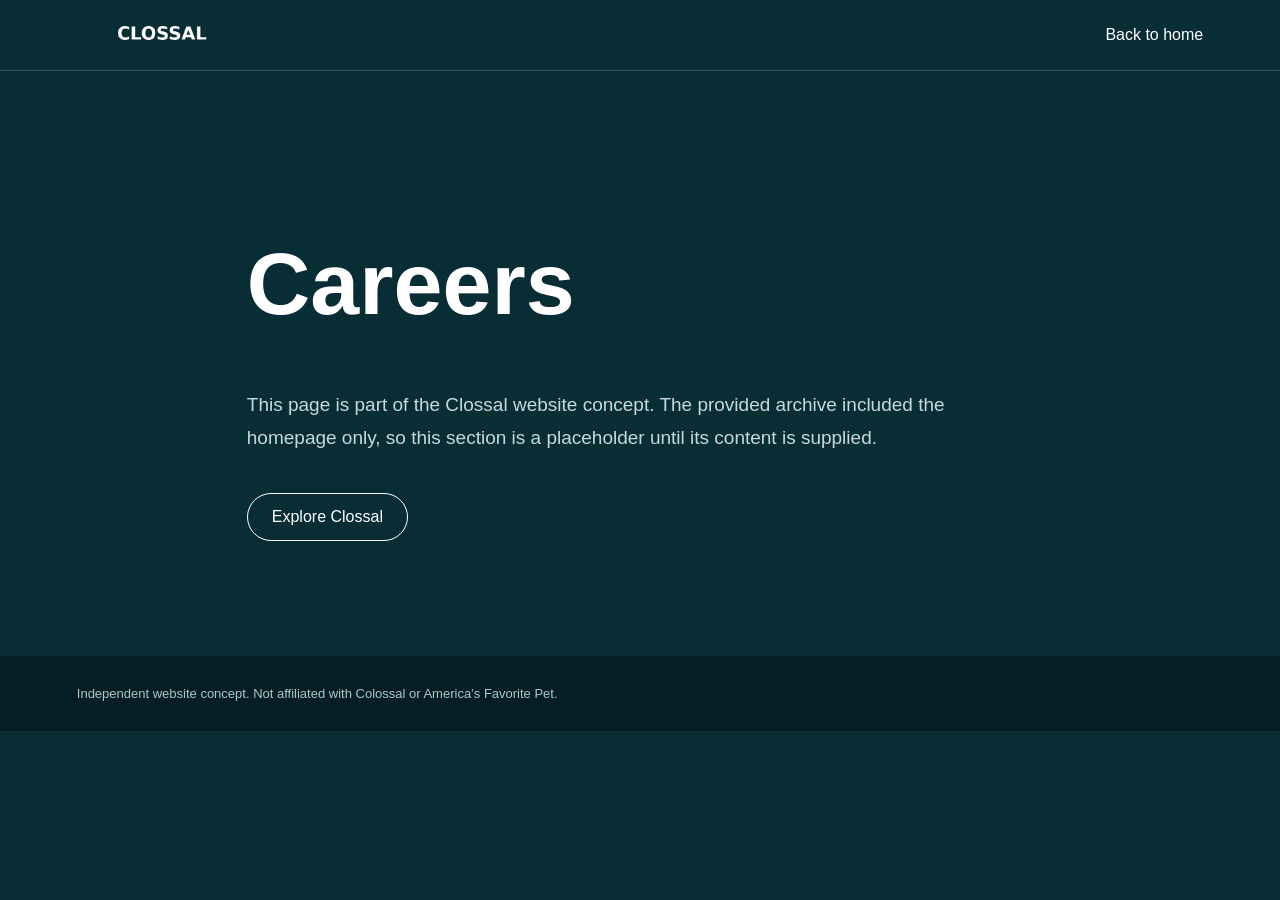
<file: pages/careers.html>
<!doctype html><html lang="en"><head><meta charset="utf-8"><meta name="viewport" content="width=device-width,initial-scale=1"><title>Careers | Clossal</title><style>*{box-sizing:border-box}body{margin:0;font-family:Arial,sans-serif;color:#fff;background:#082d35}header{padding:22px 6vw;display:flex;align-items:center;justify-content:space-between;border-bottom:1px solid #ffffff30}header img{width:170px;max-width:45vw}a{color:inherit}header a{text-decoration:none}main{min-height:65vh;padding:12vh 6vw;max-width:940px;margin:auto}h1{font-size:clamp(42px,7vw,88px);line-height:1.05}p{font-size:19px;line-height:1.7;color:#c6dadb}.btn{display:inline-block;border:1px solid #fff;border-radius:100px;padding:14px 24px;margin-top:20px;text-decoration:none}footer{padding:30px 6vw;background:#041e24;color:#b2c5c8;font-size:13px}</style></head><body><header><a href="../index.html"><img src="../images/Clossal-White.png" alt="Clossal"></a><a href="../index.html">Back to home</a></header><main><h1>Careers</h1><p>This page is part of the Clossal website concept. The provided archive included the homepage only, so this section is a placeholder until its content is supplied.</p><a class="btn" href="../index.html">Explore Clossal</a></main><footer>Independent website concept. Not affiliated with Colossal or America’s Favorite Pet.</footer></body></html>
</file>
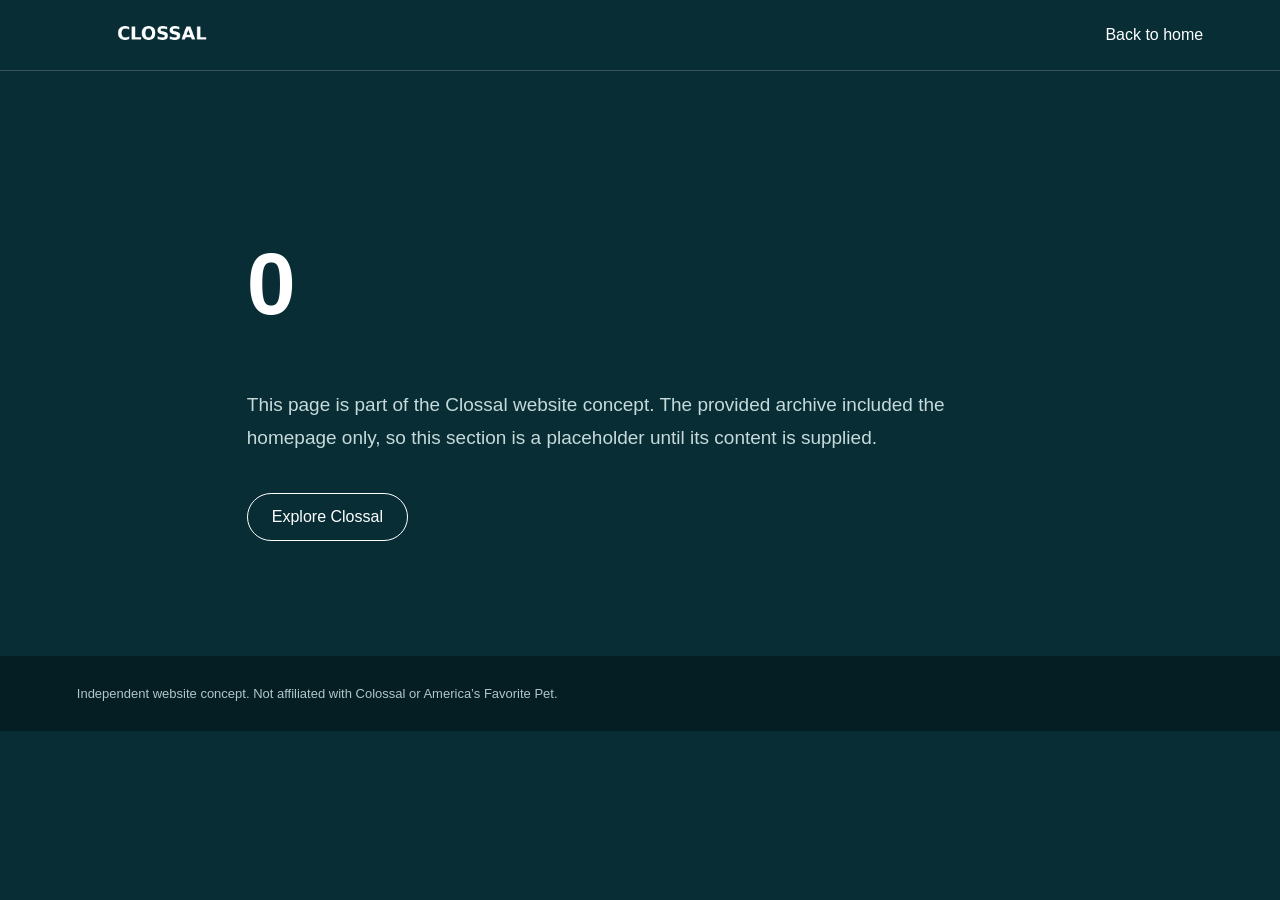
<file: pages/cart.html>
<!doctype html><html lang="en"><head><meta charset="utf-8"><meta name="viewport" content="width=device-width,initial-scale=1"><title>0 | Clossal</title><style>*{box-sizing:border-box}body{margin:0;font-family:Arial,sans-serif;color:#fff;background:#082d35}header{padding:22px 6vw;display:flex;align-items:center;justify-content:space-between;border-bottom:1px solid #ffffff30}header img{width:170px;max-width:45vw}a{color:inherit}header a{text-decoration:none}main{min-height:65vh;padding:12vh 6vw;max-width:940px;margin:auto}h1{font-size:clamp(42px,7vw,88px);line-height:1.05}p{font-size:19px;line-height:1.7;color:#c6dadb}.btn{display:inline-block;border:1px solid #fff;border-radius:100px;padding:14px 24px;margin-top:20px;text-decoration:none}footer{padding:30px 6vw;background:#041e24;color:#b2c5c8;font-size:13px}</style></head><body><header><a href="../index.html"><img src="../images/Clossal-White.png" alt="Clossal"></a><a href="../index.html">Back to home</a></header><main><h1>0</h1><p>This page is part of the Clossal website concept. The provided archive included the homepage only, so this section is a placeholder until its content is supplied.</p><a class="btn" href="../index.html">Explore Clossal</a></main><footer>Independent website concept. Not affiliated with Colossal or America’s Favorite Pet.</footer></body></html>
</file>
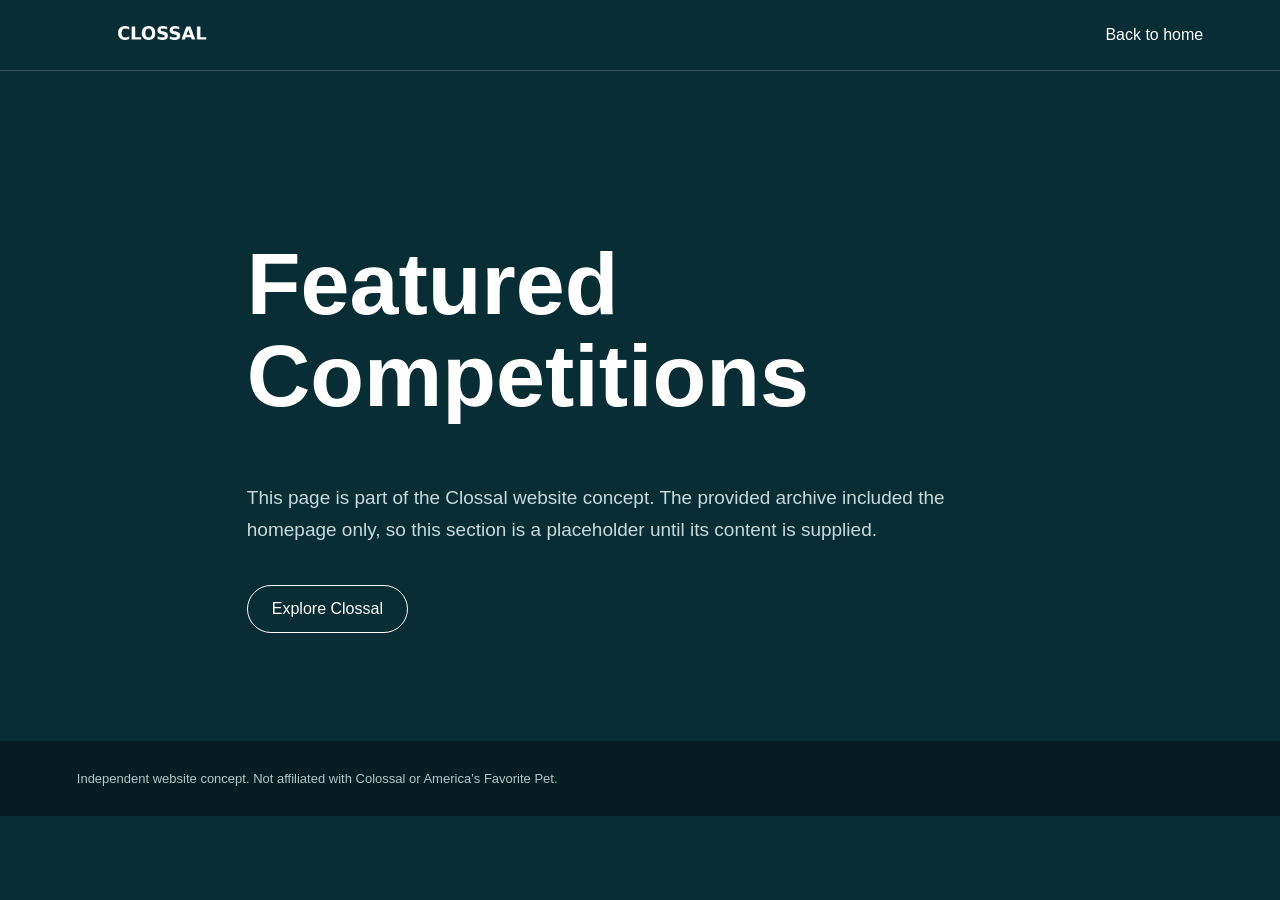
<file: pages/competitions.html>
<!doctype html><html lang="en"><head><meta charset="utf-8"><meta name="viewport" content="width=device-width,initial-scale=1"><title>Featured Competitions | Clossal</title><style>*{box-sizing:border-box}body{margin:0;font-family:Arial,sans-serif;color:#fff;background:#082d35}header{padding:22px 6vw;display:flex;align-items:center;justify-content:space-between;border-bottom:1px solid #ffffff30}header img{width:170px;max-width:45vw}a{color:inherit}header a{text-decoration:none}main{min-height:65vh;padding:12vh 6vw;max-width:940px;margin:auto}h1{font-size:clamp(42px,7vw,88px);line-height:1.05}p{font-size:19px;line-height:1.7;color:#c6dadb}.btn{display:inline-block;border:1px solid #fff;border-radius:100px;padding:14px 24px;margin-top:20px;text-decoration:none}footer{padding:30px 6vw;background:#041e24;color:#b2c5c8;font-size:13px}</style></head><body><header><a href="../index.html"><img src="../images/Clossal-White.png" alt="Clossal"></a><a href="../index.html">Back to home</a></header><main><h1>Featured Competitions</h1><p>This page is part of the Clossal website concept. The provided archive included the homepage only, so this section is a placeholder until its content is supplied.</p><a class="btn" href="../index.html">Explore Clossal</a></main><footer>Independent website concept. Not affiliated with Colossal or America’s Favorite Pet.</footer></body></html>
</file>
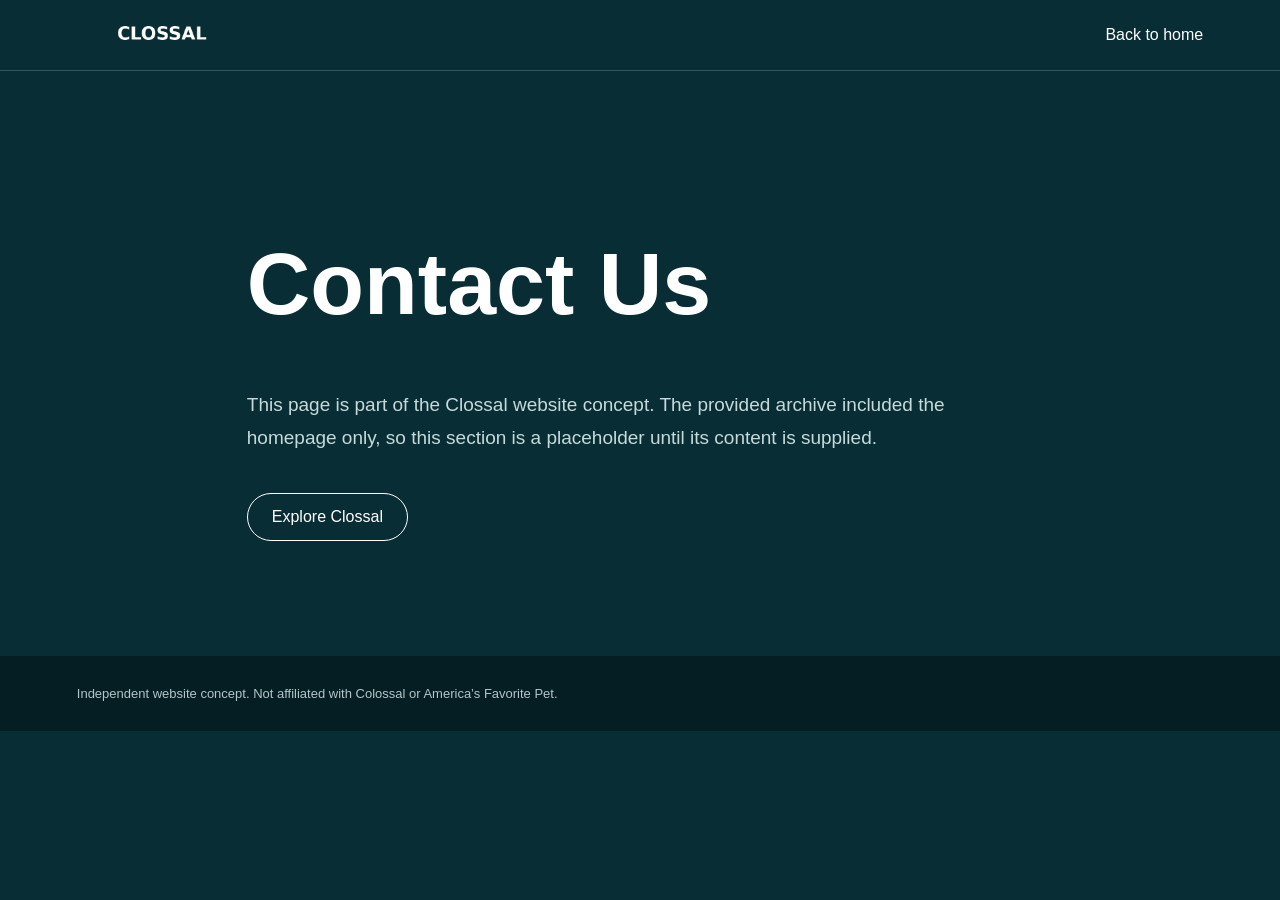
<file: pages/contact-us.html>
<!doctype html><html lang="en"><head><meta charset="utf-8"><meta name="viewport" content="width=device-width,initial-scale=1"><title>Contact Us | Clossal</title><style>*{box-sizing:border-box}body{margin:0;font-family:Arial,sans-serif;color:#fff;background:#082d35}header{padding:22px 6vw;display:flex;align-items:center;justify-content:space-between;border-bottom:1px solid #ffffff30}header img{width:170px;max-width:45vw}a{color:inherit}header a{text-decoration:none}main{min-height:65vh;padding:12vh 6vw;max-width:940px;margin:auto}h1{font-size:clamp(42px,7vw,88px);line-height:1.05}p{font-size:19px;line-height:1.7;color:#c6dadb}.btn{display:inline-block;border:1px solid #fff;border-radius:100px;padding:14px 24px;margin-top:20px;text-decoration:none}footer{padding:30px 6vw;background:#041e24;color:#b2c5c8;font-size:13px}</style></head><body><header><a href="../index.html"><img src="../images/Clossal-White.png" alt="Clossal"></a><a href="../index.html">Back to home</a></header><main><h1>Contact Us</h1><p>This page is part of the Clossal website concept. The provided archive included the homepage only, so this section is a placeholder until its content is supplied.</p><a class="btn" href="../index.html">Explore Clossal</a></main><footer>Independent website concept. Not affiliated with Colossal or America’s Favorite Pet.</footer></body></html>
</file>
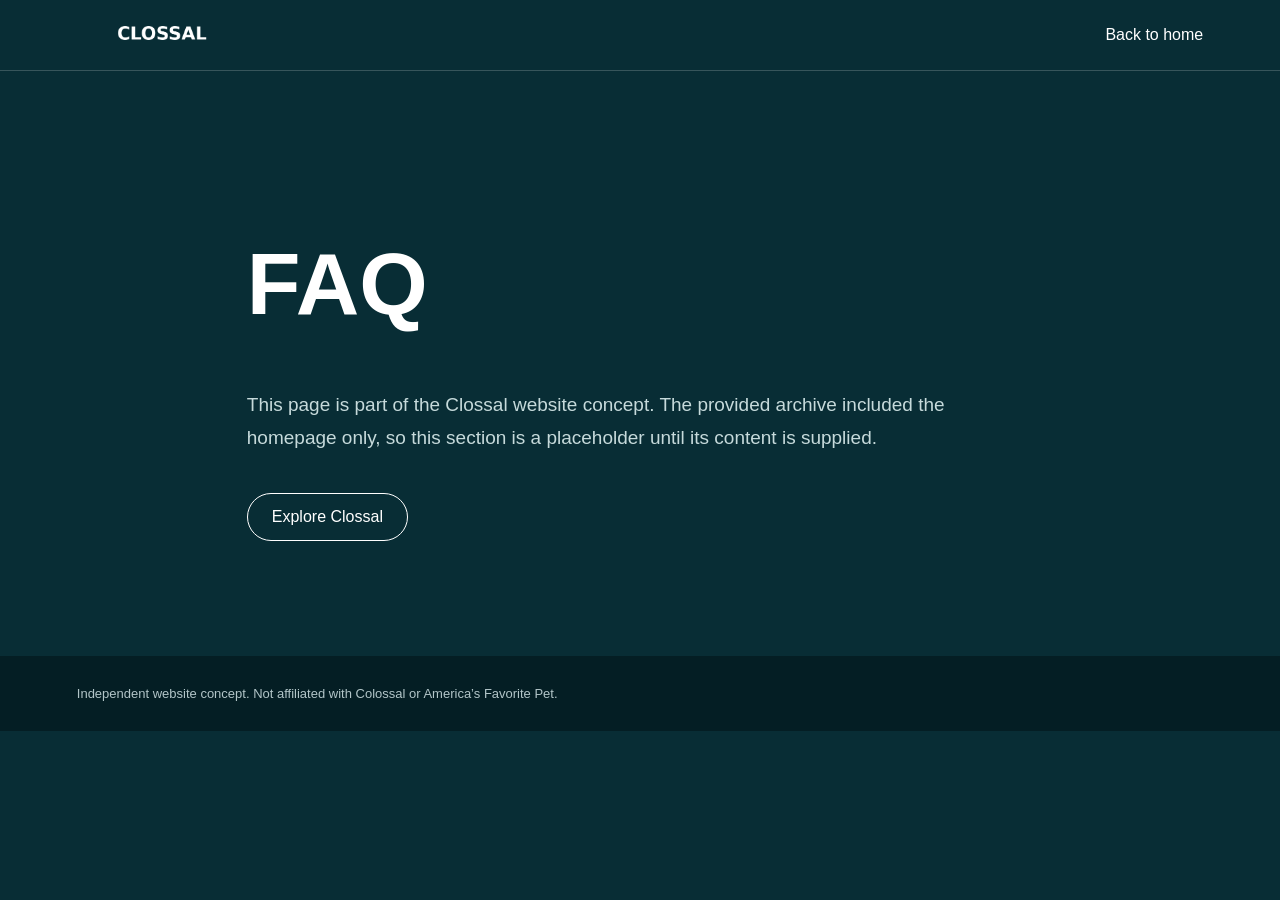
<file: pages/faq.html>
<!doctype html><html lang="en"><head><meta charset="utf-8"><meta name="viewport" content="width=device-width,initial-scale=1"><title>FAQ | Clossal</title><style>*{box-sizing:border-box}body{margin:0;font-family:Arial,sans-serif;color:#fff;background:#082d35}header{padding:22px 6vw;display:flex;align-items:center;justify-content:space-between;border-bottom:1px solid #ffffff30}header img{width:170px;max-width:45vw}a{color:inherit}header a{text-decoration:none}main{min-height:65vh;padding:12vh 6vw;max-width:940px;margin:auto}h1{font-size:clamp(42px,7vw,88px);line-height:1.05}p{font-size:19px;line-height:1.7;color:#c6dadb}.btn{display:inline-block;border:1px solid #fff;border-radius:100px;padding:14px 24px;margin-top:20px;text-decoration:none}footer{padding:30px 6vw;background:#041e24;color:#b2c5c8;font-size:13px}</style></head><body><header><a href="../index.html"><img src="../images/Clossal-White.png" alt="Clossal"></a><a href="../index.html">Back to home</a></header><main><h1>FAQ</h1><p>This page is part of the Clossal website concept. The provided archive included the homepage only, so this section is a placeholder until its content is supplied.</p><a class="btn" href="../index.html">Explore Clossal</a></main><footer>Independent website concept. Not affiliated with Colossal or America’s Favorite Pet.</footer></body></html>
</file>
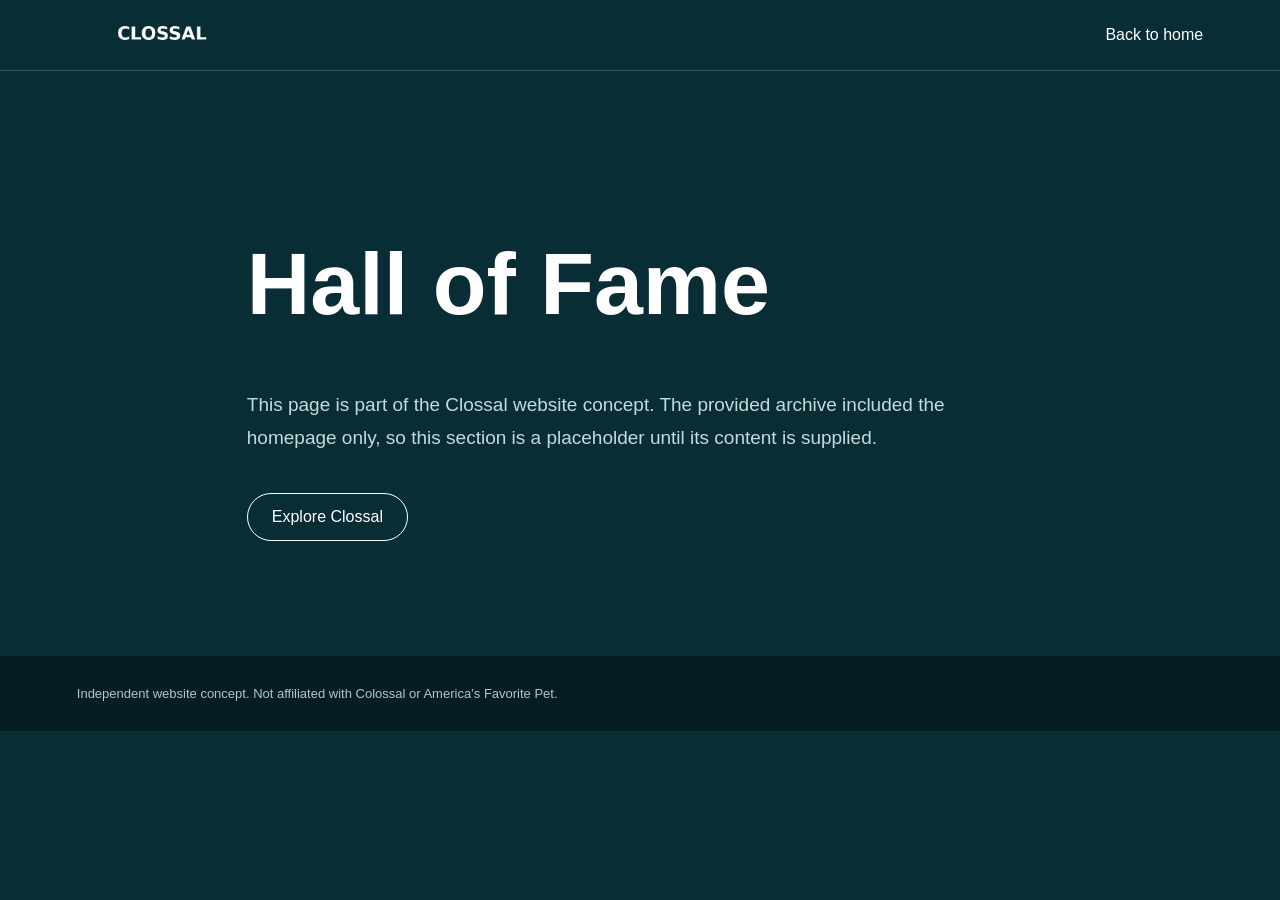
<file: pages/hall-of-fur.html>
<!doctype html><html lang="en"><head><meta charset="utf-8"><meta name="viewport" content="width=device-width,initial-scale=1"><title>Hall of Fame | Clossal</title><style>*{box-sizing:border-box}body{margin:0;font-family:Arial,sans-serif;color:#fff;background:#082d35}header{padding:22px 6vw;display:flex;align-items:center;justify-content:space-between;border-bottom:1px solid #ffffff30}header img{width:170px;max-width:45vw}a{color:inherit}header a{text-decoration:none}main{min-height:65vh;padding:12vh 6vw;max-width:940px;margin:auto}h1{font-size:clamp(42px,7vw,88px);line-height:1.05}p{font-size:19px;line-height:1.7;color:#c6dadb}.btn{display:inline-block;border:1px solid #fff;border-radius:100px;padding:14px 24px;margin-top:20px;text-decoration:none}footer{padding:30px 6vw;background:#041e24;color:#b2c5c8;font-size:13px}</style></head><body><header><a href="../index.html"><img src="../images/Clossal-White.png" alt="Clossal"></a><a href="../index.html">Back to home</a></header><main><h1>Hall of Fame</h1><p>This page is part of the Clossal website concept. The provided archive included the homepage only, so this section is a placeholder until its content is supplied.</p><a class="btn" href="../index.html">Explore Clossal</a></main><footer>Independent website concept. Not affiliated with Colossal or America’s Favorite Pet.</footer></body></html>
</file>
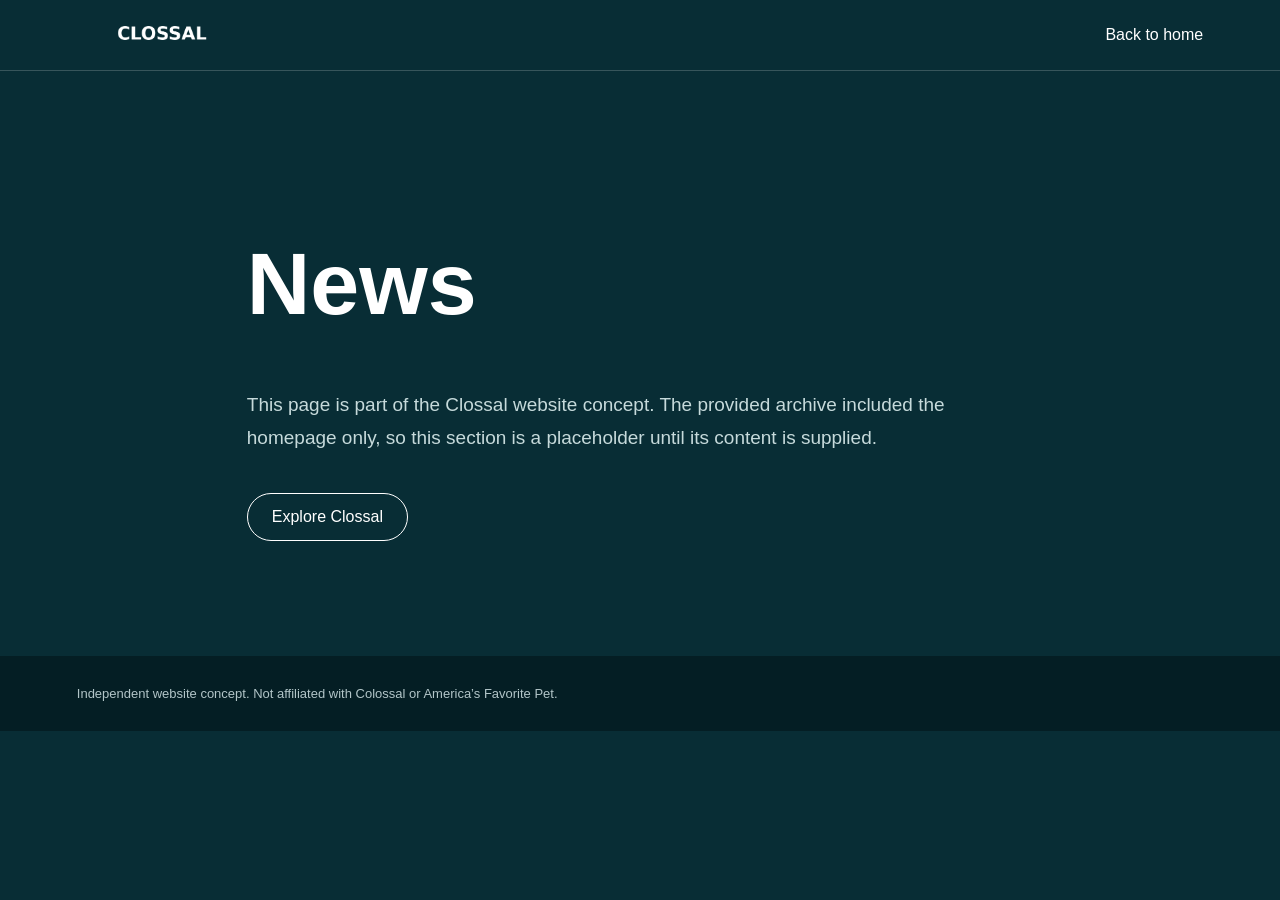
<file: pages/news.html>
<!doctype html><html lang="en"><head><meta charset="utf-8"><meta name="viewport" content="width=device-width,initial-scale=1"><title>News | Clossal</title><style>*{box-sizing:border-box}body{margin:0;font-family:Arial,sans-serif;color:#fff;background:#082d35}header{padding:22px 6vw;display:flex;align-items:center;justify-content:space-between;border-bottom:1px solid #ffffff30}header img{width:170px;max-width:45vw}a{color:inherit}header a{text-decoration:none}main{min-height:65vh;padding:12vh 6vw;max-width:940px;margin:auto}h1{font-size:clamp(42px,7vw,88px);line-height:1.05}p{font-size:19px;line-height:1.7;color:#c6dadb}.btn{display:inline-block;border:1px solid #fff;border-radius:100px;padding:14px 24px;margin-top:20px;text-decoration:none}footer{padding:30px 6vw;background:#041e24;color:#b2c5c8;font-size:13px}</style></head><body><header><a href="../index.html"><img src="../images/Clossal-White.png" alt="Clossal"></a><a href="../index.html">Back to home</a></header><main><h1>News</h1><p>This page is part of the Clossal website concept. The provided archive included the homepage only, so this section is a placeholder until its content is supplied.</p><a class="btn" href="../index.html">Explore Clossal</a></main><footer>Independent website concept. Not affiliated with Colossal or America’s Favorite Pet.</footer></body></html>
</file>
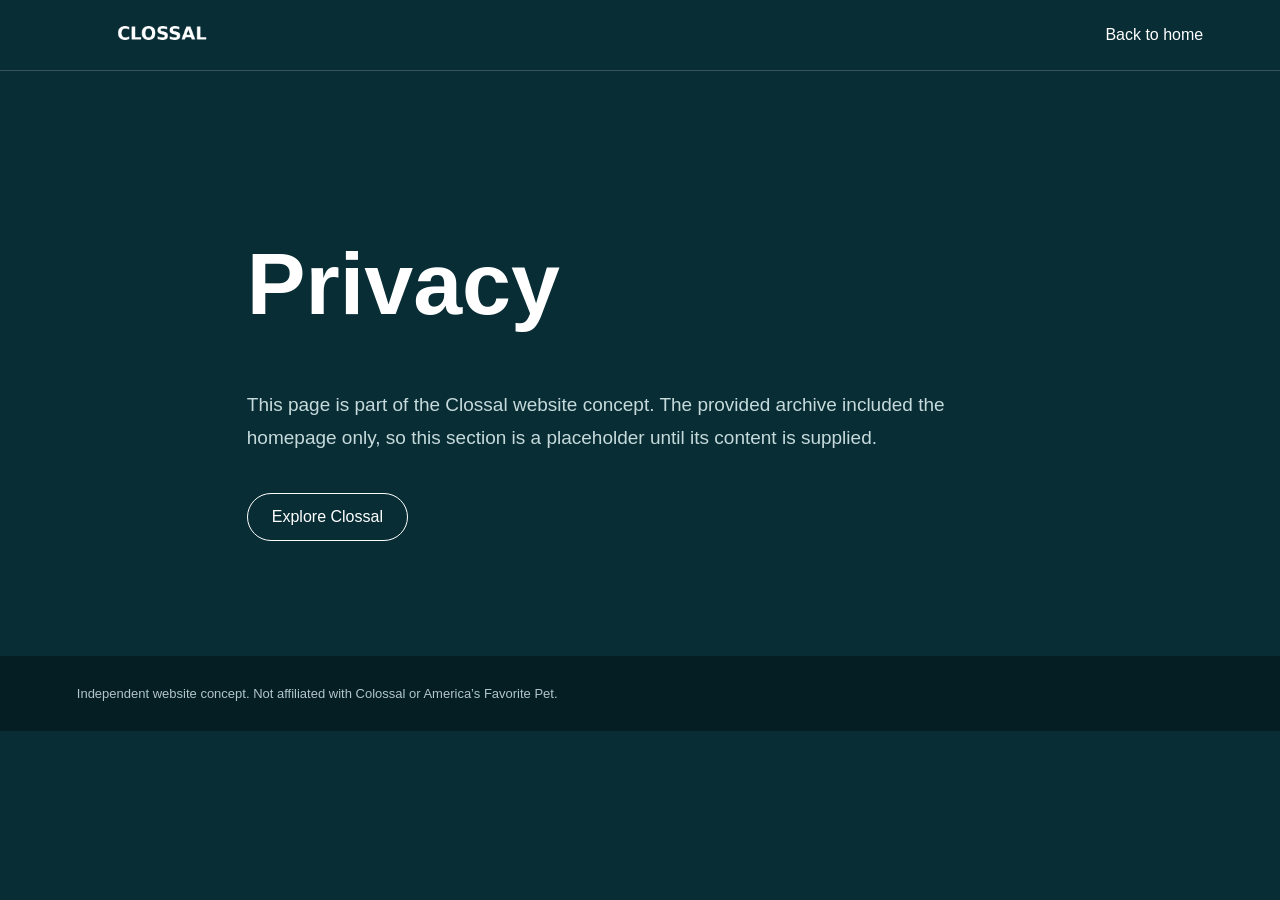
<file: pages/privacy.html>
<!doctype html><html lang="en"><head><meta charset="utf-8"><meta name="viewport" content="width=device-width,initial-scale=1"><title>Privacy | Clossal</title><style>*{box-sizing:border-box}body{margin:0;font-family:Arial,sans-serif;color:#fff;background:#082d35}header{padding:22px 6vw;display:flex;align-items:center;justify-content:space-between;border-bottom:1px solid #ffffff30}header img{width:170px;max-width:45vw}a{color:inherit}header a{text-decoration:none}main{min-height:65vh;padding:12vh 6vw;max-width:940px;margin:auto}h1{font-size:clamp(42px,7vw,88px);line-height:1.05}p{font-size:19px;line-height:1.7;color:#c6dadb}.btn{display:inline-block;border:1px solid #fff;border-radius:100px;padding:14px 24px;margin-top:20px;text-decoration:none}footer{padding:30px 6vw;background:#041e24;color:#b2c5c8;font-size:13px}</style></head><body><header><a href="../index.html"><img src="../images/Clossal-White.png" alt="Clossal"></a><a href="../index.html">Back to home</a></header><main><h1>Privacy</h1><p>This page is part of the Clossal website concept. The provided archive included the homepage only, so this section is a placeholder until its content is supplied.</p><a class="btn" href="../index.html">Explore Clossal</a></main><footer>Independent website concept. Not affiliated with Colossal or America’s Favorite Pet.</footer></body></html>
</file>
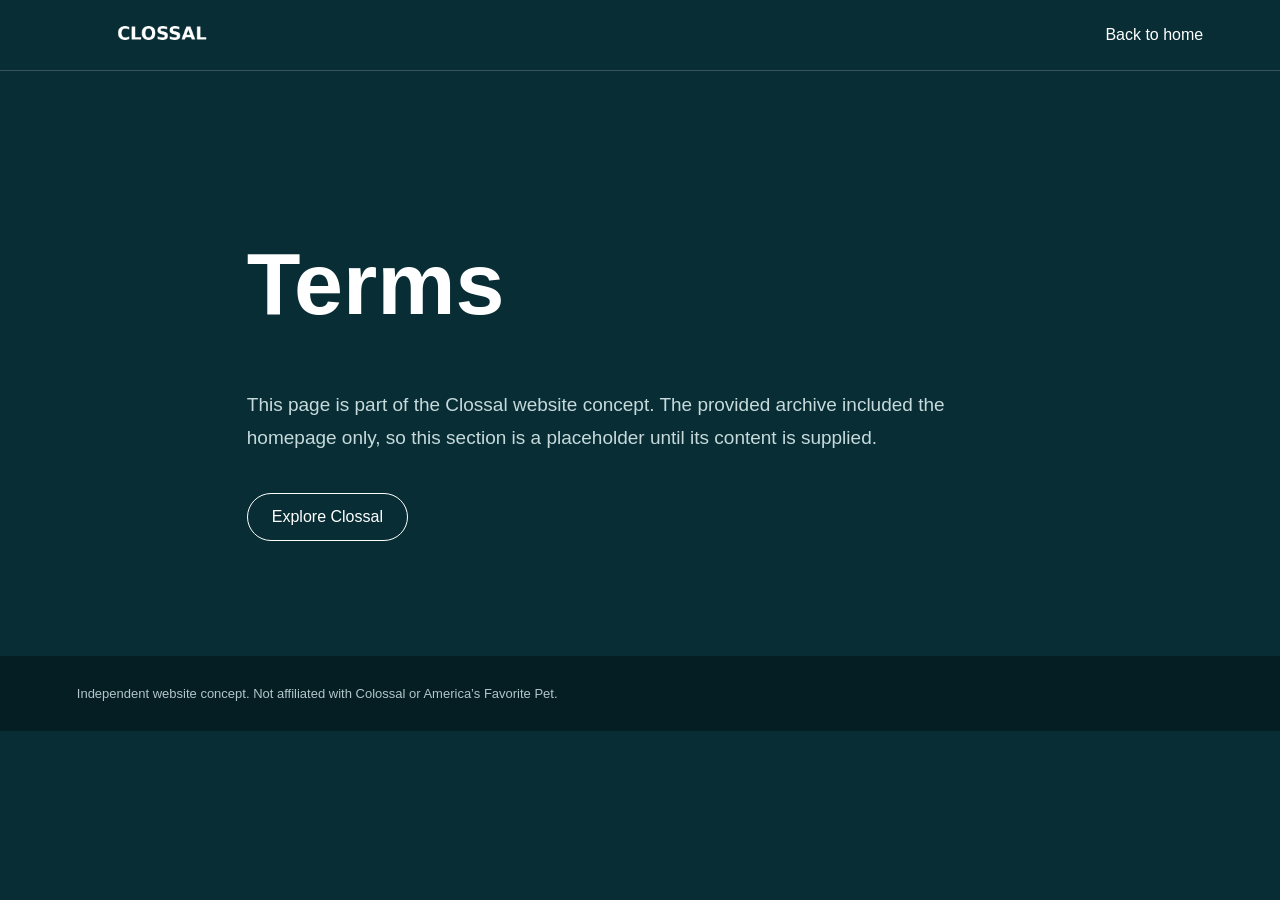
<file: pages/terms.html>
<!doctype html><html lang="en"><head><meta charset="utf-8"><meta name="viewport" content="width=device-width,initial-scale=1"><title>Terms | Clossal</title><style>*{box-sizing:border-box}body{margin:0;font-family:Arial,sans-serif;color:#fff;background:#082d35}header{padding:22px 6vw;display:flex;align-items:center;justify-content:space-between;border-bottom:1px solid #ffffff30}header img{width:170px;max-width:45vw}a{color:inherit}header a{text-decoration:none}main{min-height:65vh;padding:12vh 6vw;max-width:940px;margin:auto}h1{font-size:clamp(42px,7vw,88px);line-height:1.05}p{font-size:19px;line-height:1.7;color:#c6dadb}.btn{display:inline-block;border:1px solid #fff;border-radius:100px;padding:14px 24px;margin-top:20px;text-decoration:none}footer{padding:30px 6vw;background:#041e24;color:#b2c5c8;font-size:13px}</style></head><body><header><a href="../index.html"><img src="../images/Clossal-White.png" alt="Clossal"></a><a href="../index.html">Back to home</a></header><main><h1>Terms</h1><p>This page is part of the Clossal website concept. The provided archive included the homepage only, so this section is a placeholder until its content is supplied.</p><a class="btn" href="../index.html">Explore Clossal</a></main><footer>Independent website concept. Not affiliated with Colossal or America’s Favorite Pet.</footer></body></html>
</file>
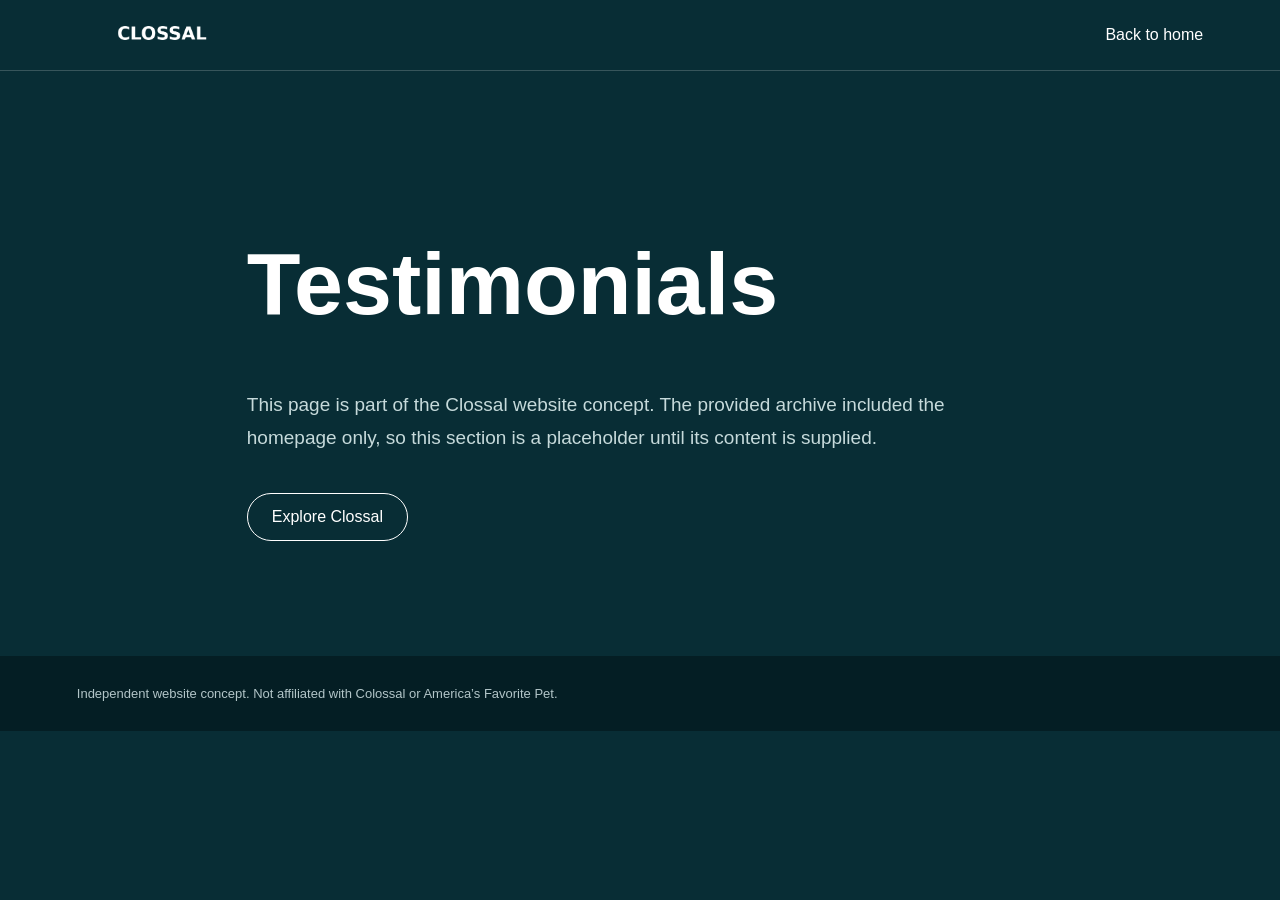
<file: pages/testimonials.html>
<!doctype html><html lang="en"><head><meta charset="utf-8"><meta name="viewport" content="width=device-width,initial-scale=1"><title>Testimonials | Clossal</title><style>*{box-sizing:border-box}body{margin:0;font-family:Arial,sans-serif;color:#fff;background:#082d35}header{padding:22px 6vw;display:flex;align-items:center;justify-content:space-between;border-bottom:1px solid #ffffff30}header img{width:170px;max-width:45vw}a{color:inherit}header a{text-decoration:none}main{min-height:65vh;padding:12vh 6vw;max-width:940px;margin:auto}h1{font-size:clamp(42px,7vw,88px);line-height:1.05}p{font-size:19px;line-height:1.7;color:#c6dadb}.btn{display:inline-block;border:1px solid #fff;border-radius:100px;padding:14px 24px;margin-top:20px;text-decoration:none}footer{padding:30px 6vw;background:#041e24;color:#b2c5c8;font-size:13px}</style></head><body><header><a href="../index.html"><img src="../images/Clossal-White.png" alt="Clossal"></a><a href="../index.html">Back to home</a></header><main><h1>Testimonials</h1><p>This page is part of the Clossal website concept. The provided archive included the homepage only, so this section is a placeholder until its content is supplied.</p><a class="btn" href="../index.html">Explore Clossal</a></main><footer>Independent website concept. Not affiliated with Colossal or America’s Favorite Pet.</footer></body></html>
</file>
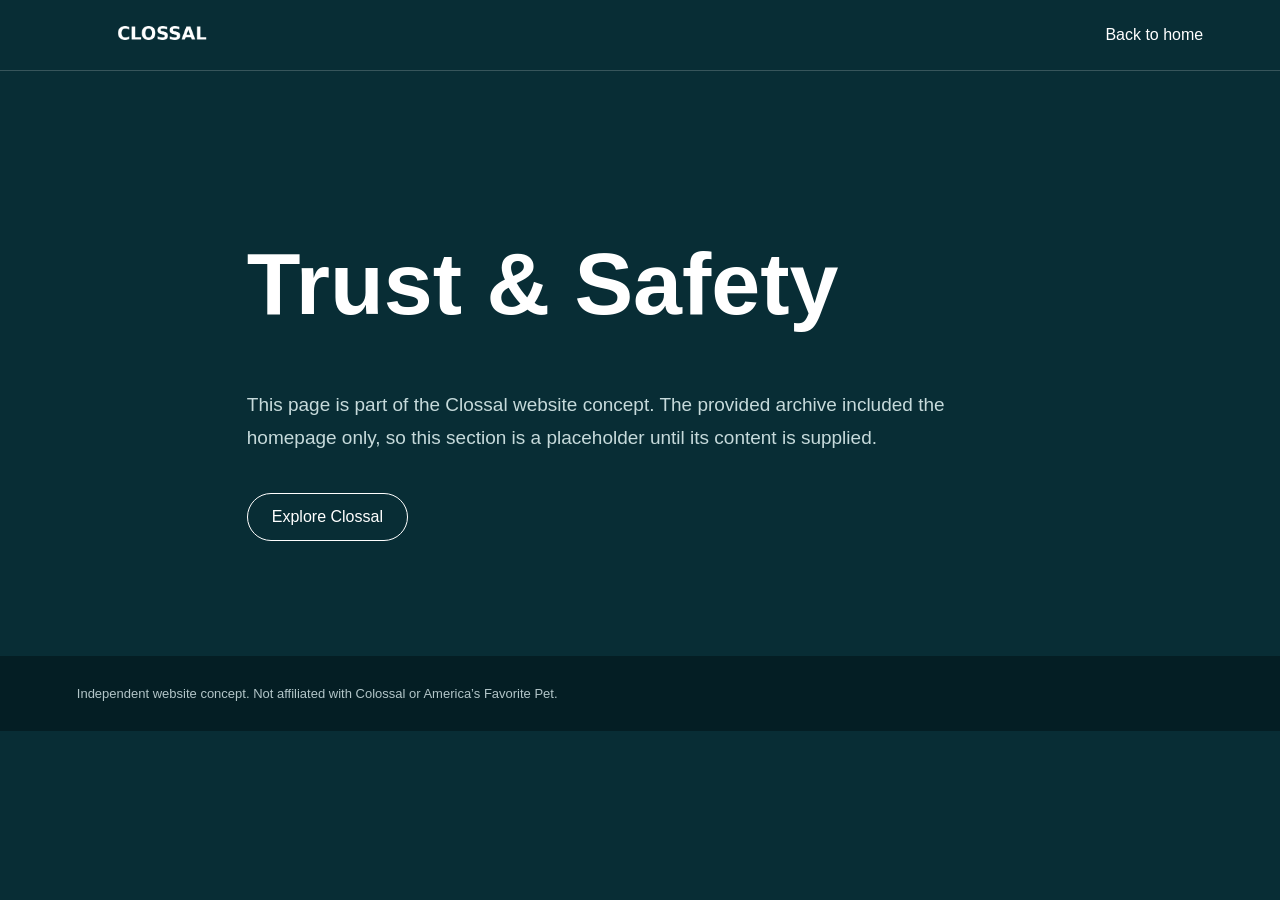
<file: pages/trust-safety.html>
<!doctype html><html lang="en"><head><meta charset="utf-8"><meta name="viewport" content="width=device-width,initial-scale=1"><title>Trust & Safety | Clossal</title><style>*{box-sizing:border-box}body{margin:0;font-family:Arial,sans-serif;color:#fff;background:#082d35}header{padding:22px 6vw;display:flex;align-items:center;justify-content:space-between;border-bottom:1px solid #ffffff30}header img{width:170px;max-width:45vw}a{color:inherit}header a{text-decoration:none}main{min-height:65vh;padding:12vh 6vw;max-width:940px;margin:auto}h1{font-size:clamp(42px,7vw,88px);line-height:1.05}p{font-size:19px;line-height:1.7;color:#c6dadb}.btn{display:inline-block;border:1px solid #fff;border-radius:100px;padding:14px 24px;margin-top:20px;text-decoration:none}footer{padding:30px 6vw;background:#041e24;color:#b2c5c8;font-size:13px}</style></head><body><header><a href="../index.html"><img src="../images/Clossal-White.png" alt="Clossal"></a><a href="../index.html">Back to home</a></header><main><h1>Trust & Safety</h1><p>This page is part of the Clossal website concept. The provided archive included the homepage only, so this section is a placeholder until its content is supplied.</p><a class="btn" href="../index.html">Explore Clossal</a></main><footer>Independent website concept. Not affiliated with Colossal or America’s Favorite Pet.</footer></body></html>
</file>
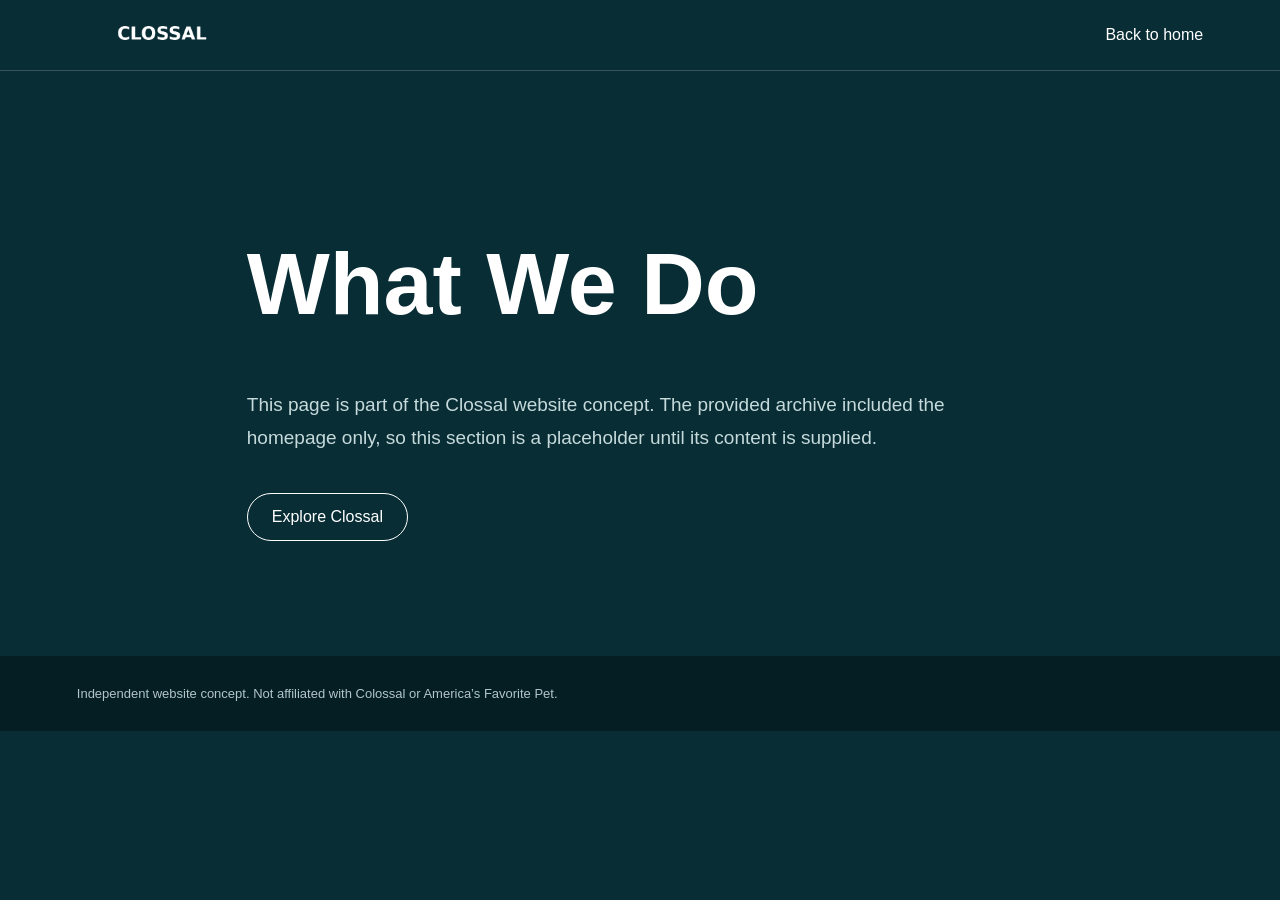
<file: pages/what-we-do.html>
<!doctype html><html lang="en"><head><meta charset="utf-8"><meta name="viewport" content="width=device-width,initial-scale=1"><title>What We Do | Clossal</title><style>*{box-sizing:border-box}body{margin:0;font-family:Arial,sans-serif;color:#fff;background:#082d35}header{padding:22px 6vw;display:flex;align-items:center;justify-content:space-between;border-bottom:1px solid #ffffff30}header img{width:170px;max-width:45vw}a{color:inherit}header a{text-decoration:none}main{min-height:65vh;padding:12vh 6vw;max-width:940px;margin:auto}h1{font-size:clamp(42px,7vw,88px);line-height:1.05}p{font-size:19px;line-height:1.7;color:#c6dadb}.btn{display:inline-block;border:1px solid #fff;border-radius:100px;padding:14px 24px;margin-top:20px;text-decoration:none}footer{padding:30px 6vw;background:#041e24;color:#b2c5c8;font-size:13px}</style></head><body><header><a href="../index.html"><img src="../images/Clossal-White.png" alt="Clossal"></a><a href="../index.html">Back to home</a></header><main><h1>What We Do</h1><p>This page is part of the Clossal website concept. The provided archive included the homepage only, so this section is a placeholder until its content is supplied.</p><a class="btn" href="../index.html">Explore Clossal</a></main><footer>Independent website concept. Not affiliated with Colossal or America’s Favorite Pet.</footer></body></html>
</file>
